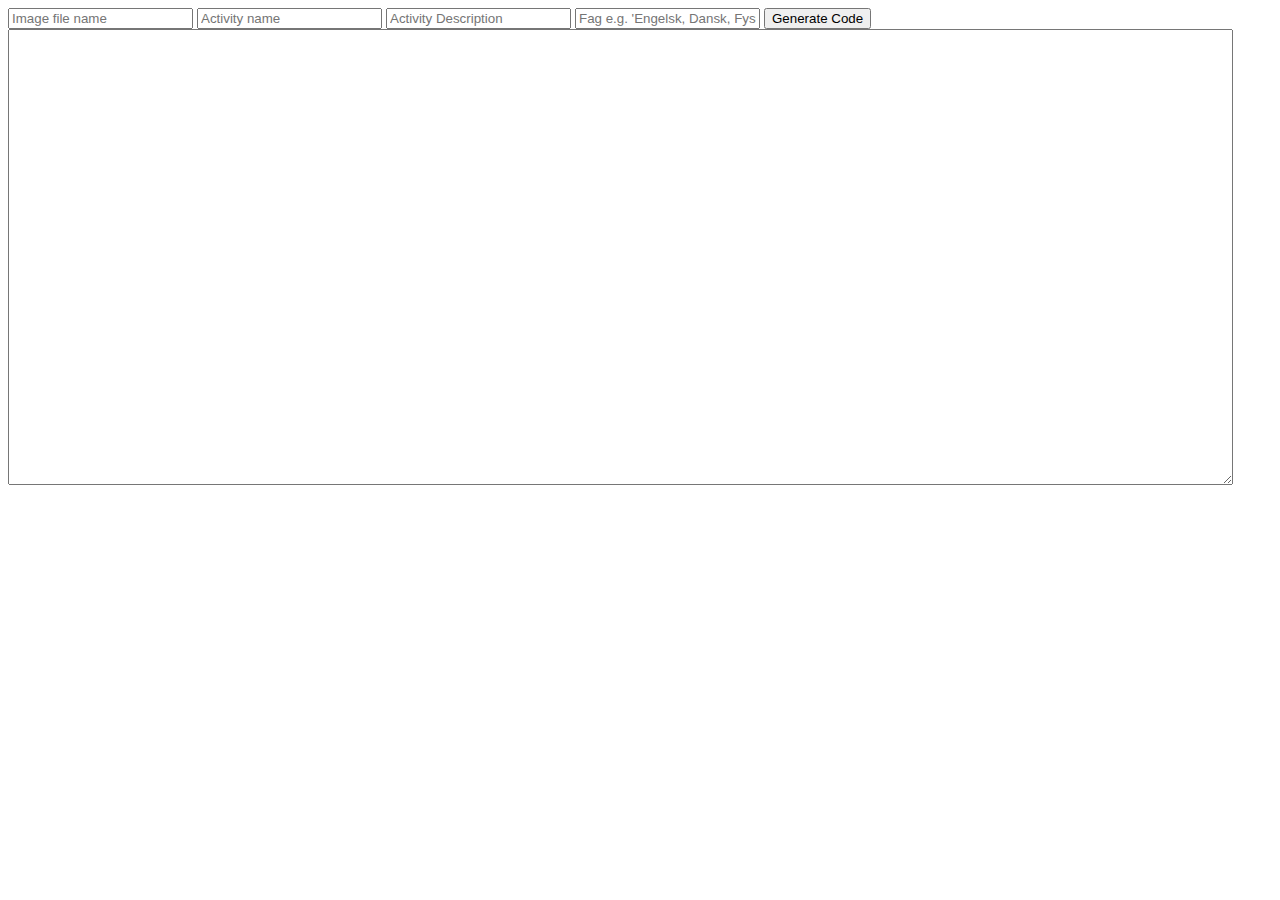
<file: aktivitetgenerator.html>
<!DOCTYPE html>
<html lang="en">
<head>
    <meta charset="UTF-8">
    <meta http-equiv="X-UA-Compatible" content="IE=edge">
    <meta name="viewport" content="width=device-width, initial-scale=1.0">
    <title>Document</title>
</head>
<body>

    <input id="imageName" placeholder="Image file name">
    <input id="activityName" placeholder="Activity name">
    <input id="activityDescription" placeholder="Activity Description">
    <input id="activityFag" placeholder="Fag e.g. 'Engelsk, Dansk, Fysik'">
    <button id="generateButton">Generate Code</button>
    </br>
    <textarea id="outputTextArea" cols="150" rows="30"></textarea>

    <script>
        document.getElementById("generateButton").addEventListener("click", () => {
            const content = `
<div class="card" style="width: 18rem; padding: 0;">
    <img src="./images/${document.getElementById("imageName").value}" class="card-img-top">
    <div class="card-body">
        <h5 class="card-title">${document.getElementById("activityName").value}</h5>
        <p class="card-text"><strong>Fag:</strong> ${document.getElementById("activityFag").value}</p>
    </div>
    <a data-bs-toggle="modal" data-bs-target="#aktiviteterModal" onclick="openAktivitetModal('${document.getElementById("activityDescription").value}')" style="margin-left: 1rem; margin-right: 1rem;" class="btn btn-dark mb-3">Vis aktivitet <i class="fa-solid fa-eye"></i></a>
</div>`;
            document.getElementById("outputTextArea").value = content;
        });
    </script>
</body>
</html>
</file>
